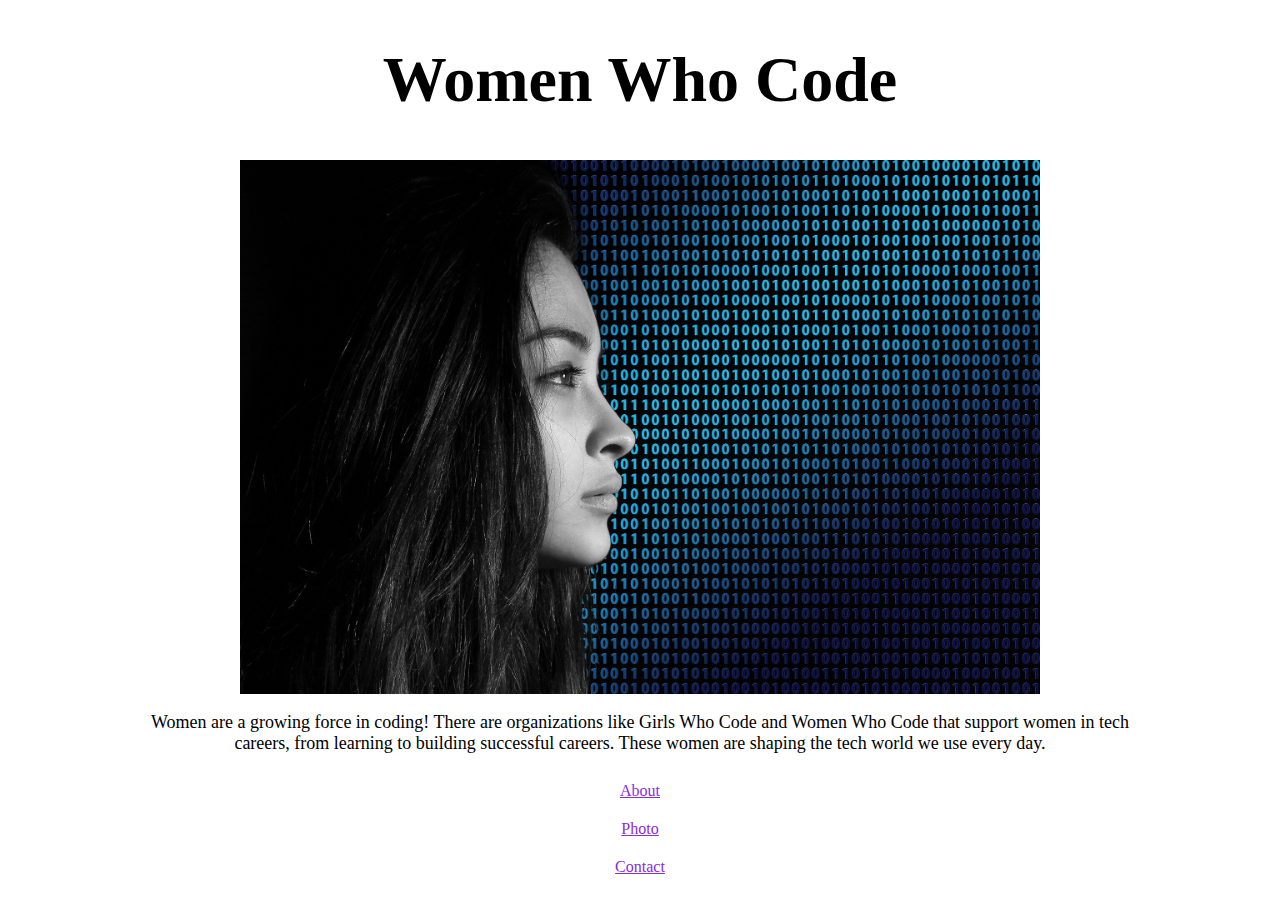
<file: index.html>
<!DOCTYPE html>
<html lang="en">
  <head>
    <meta charset="UTF-8" />
    <meta
      name="description"
      content="Women are a growing force in coding! There are organizations like Girls Who Code and Women Who Code that support women in tech careers, from learning to building successful careers."
    />
    <meta name="viewport" content="width=device-width, initial-scale=1.0" />
    <title>Women who Code</title>
    <link rel="stylesheet" href="style.css" />
  </head>
  <body>
    <h1>Women Who Code</h1>
    <img
      src="images/woman code.jpg"
      alt="Woman and Code background"
      width="800px"
    />
    <p>
      Women are a growing force in coding! There are organizations like Girls
      Who Code and Women Who Code that support women in tech careers, from
      learning to building successful careers. These women are shaping the tech
      world we use every day.
    </p>
    <a href="about.html">About</a>
    <a href="photo.html">Photo</a>
    <a href="contact.html">Contact</a>
  </body>
</html>
</file>
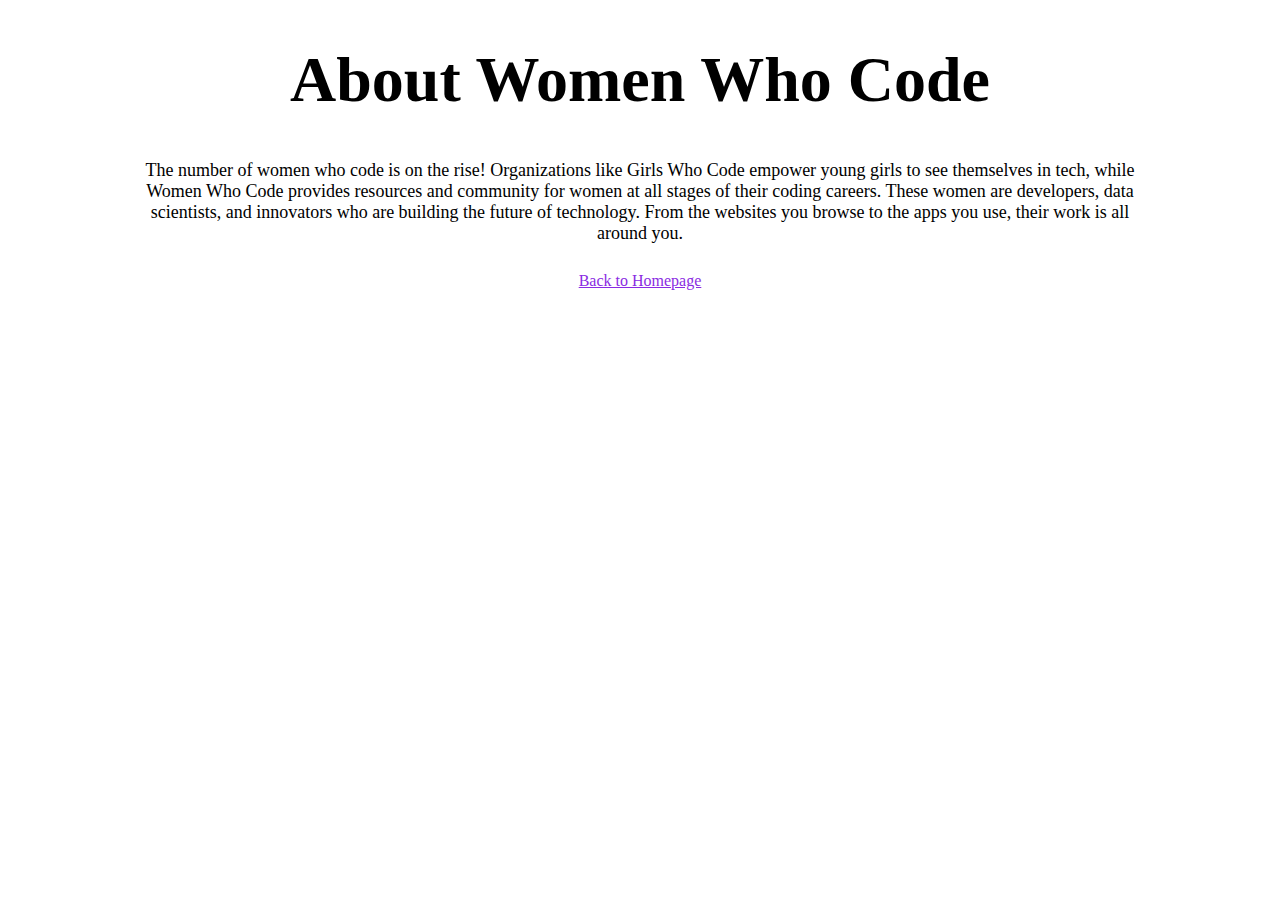
<file: about.html>
<!DOCTYPE html>
<html lang="en">
<head>
    <meta charset="UTF-8">
    <meta name="viewport" content="width=device-width, initial-scale=1.0">
    <meta name="description" content="The number of women who code is on the rise! Organizations like Girls Who Code empower young girls to see themselves in tech, while Women Who Code provides resources and community for women at all stages of their coding careers.">
    <link rel="stylesheet" href="style.css">
    <title>About Us - Women who Code</title>
</head>
<body>
 <h1>About Women Who Code</h1>
 <p>The number of women who code is on the rise! Organizations like Girls Who Code empower young girls to see themselves in tech, while Women Who Code provides resources and community for women at all stages of their coding careers.  These women are developers, data scientists, and innovators who are building the future of technology. From the websites you browse to the apps you use, their work is all around you.</p>   
 <a href="index.html">Back to Homepage</a>
</body>
</html>
</file>
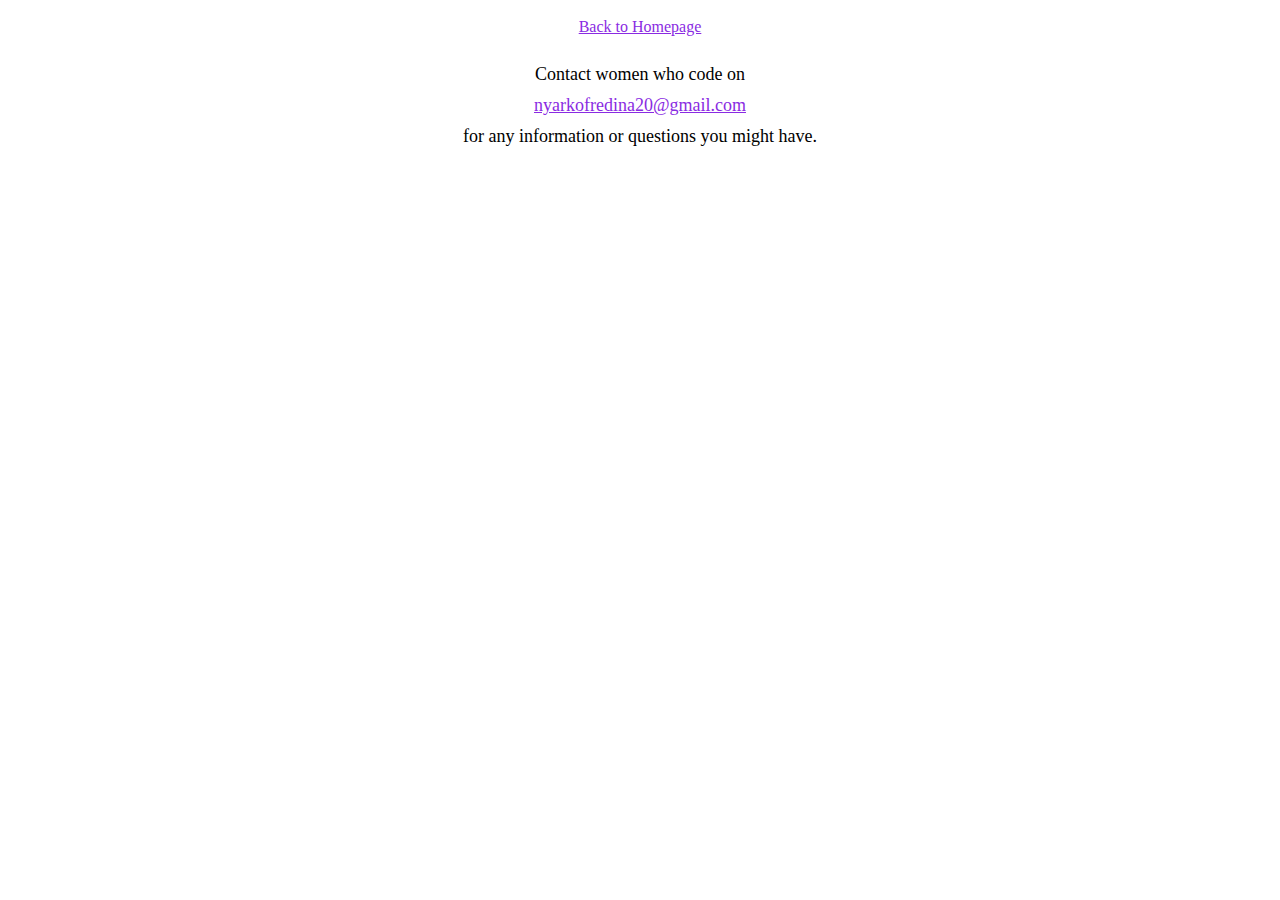
<file: contact.html>
<!DOCTYPE html>
<html lang="en">
<head>
    <meta charset="UTF-8">
    <meta name="viewport" content="width=device-width, initial-scale=1.0">
    <link rel="stylesheet" href="style.css">
    <title>Contact Us - Women who Code</title>
</head>
<body>
  <a href="index.html">Back to Homepage</a>  
  <p>Contact women who code on <a href="mailto:nyarkofredina20@gmail.com">nyarkofredina20@gmail.com</a> for any information or questions you might have.</p>
</body>
</html>
</file>
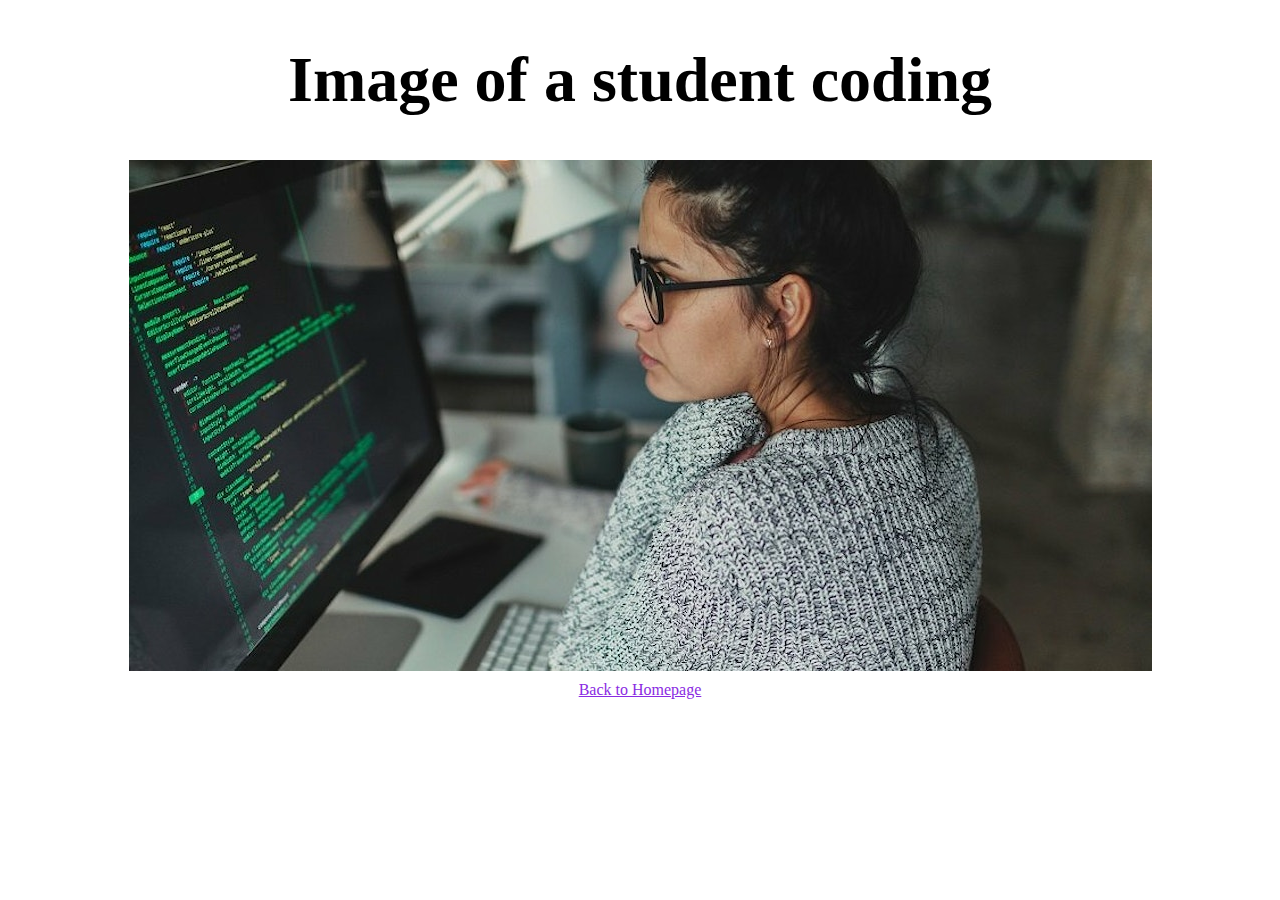
<file: photo.html>
<!DOCTYPE html>
<html lang="en">
<head>
    <meta charset="UTF-8">
    <meta name="viewport" content="width=device-width, initial-scale=1.0">
    <link rel="stylesheet" href="style.css">
    <title>Images - Women who Code</title>
</head>
<body>
  <h1>Image of a student coding</h1>  
  <img src="images/woman-coding-900x450.jpg" alt="Woman Coding">
  <a href="index.html">Back to Homepage</a>
</body>
</html>
</file>
<file: style.css>
h1 {
  text-align: center;
  font-size: 64px;
}

p {
  text-align: center;
  font-size: 18px;
  padding-left: 120px;
  padding-right: 120px;
}

a {
  display: block;
  text-align: center;
  padding: 10px;
  color: blueviolet;
}

img {
  display: block;
  text-align: center;
  margin: 0 auto;
}
</file>
